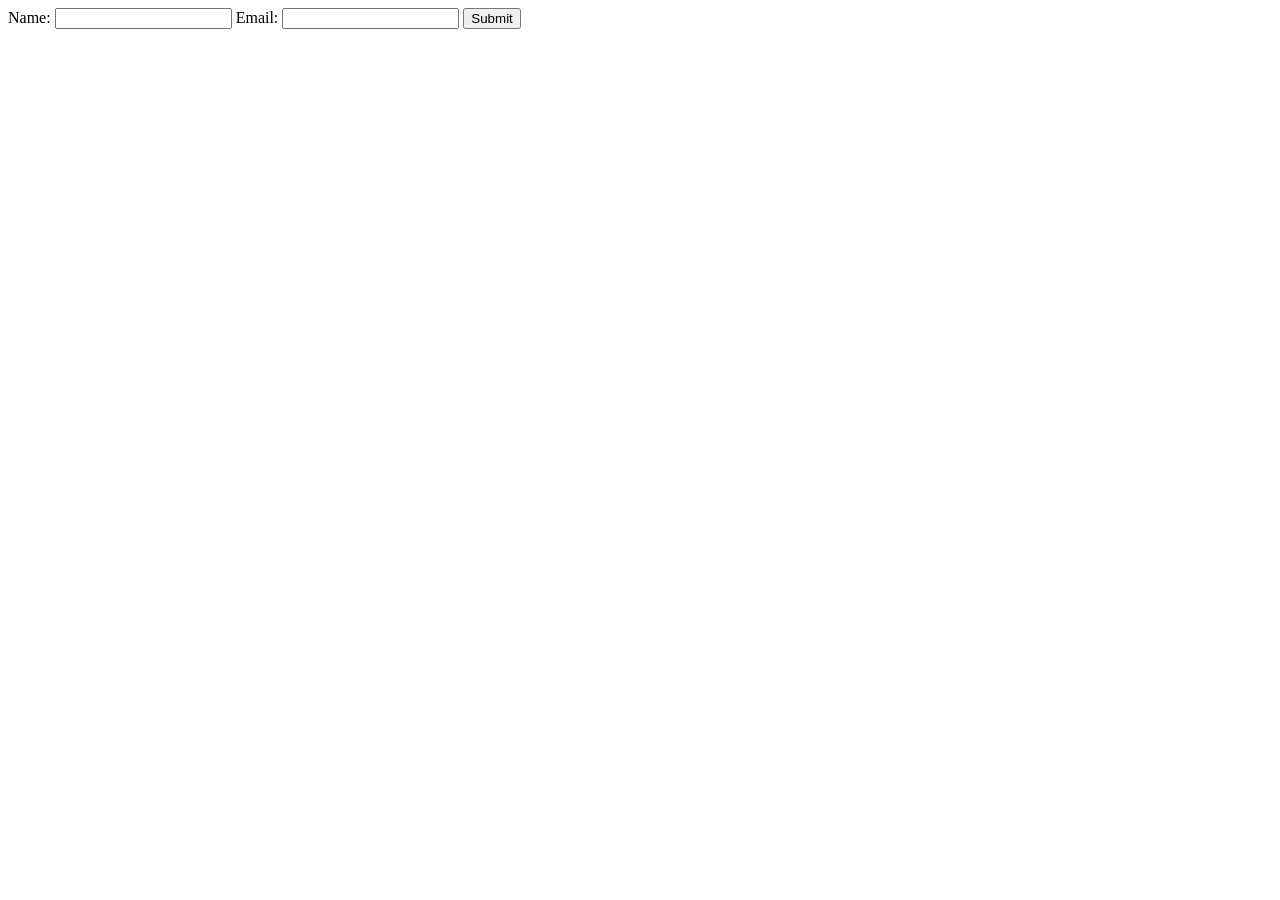
<file: AJAX-Form-1/index.html>
<!DOCTYPE html>
<html lang="en">
<head>
  <meta charset="UTF-8">
  <meta name="viewport" content="width=device-width, initial-scale=1.0">
  <title>Document</title>
</head>
<body>
  
  <!-- Name:<input type="text" id="name">
  <button id="btn">Submit</button>
  <div id="output"></div> -->

  <form id="formData">
    Name: <input type="text" name="name">
    Email: <input type="email" name="email">
    <button>Submit</button>
  </form>

  <div id="showFormData"></div>

  <script src="script.js"></script>
</body>
</html>
</file>
